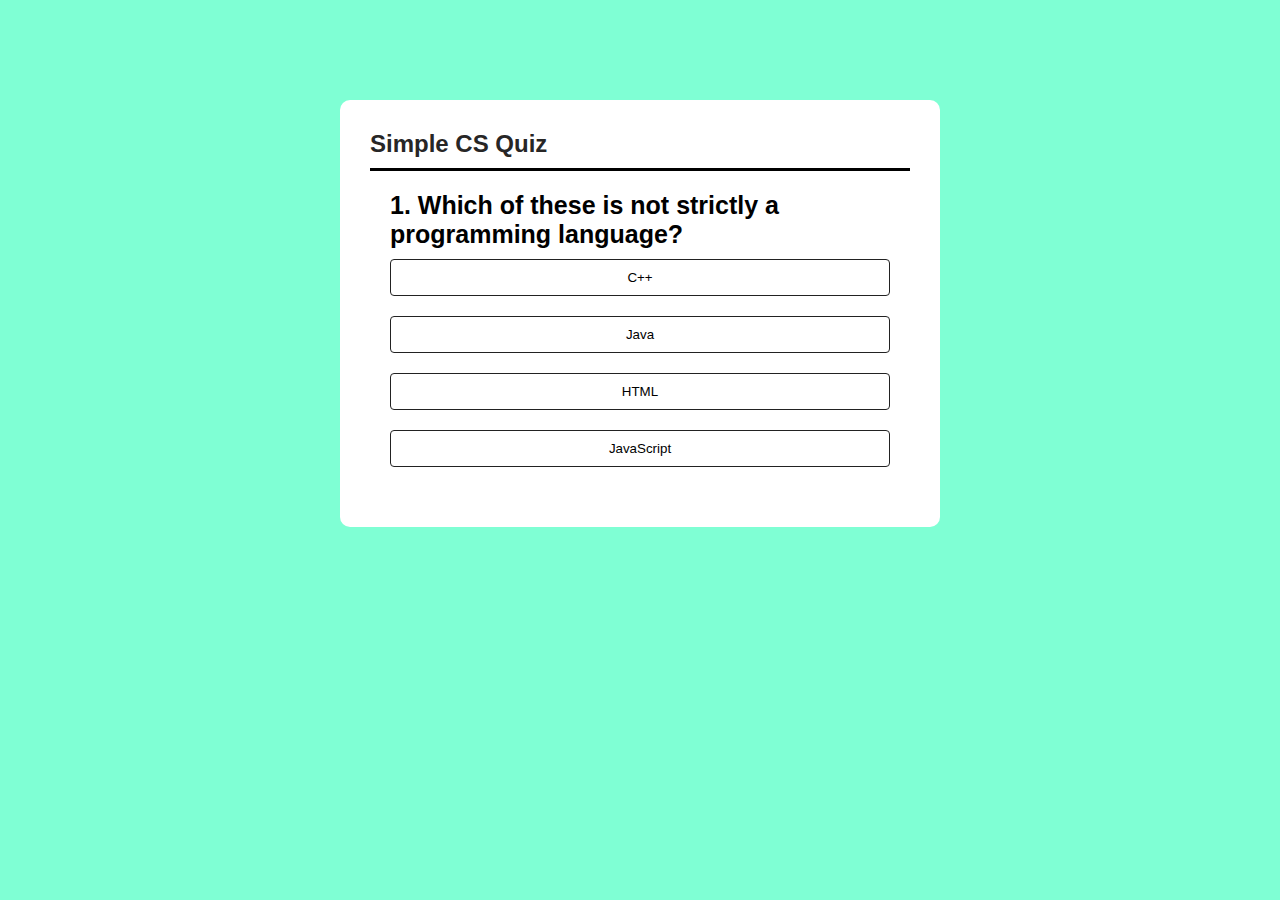
<file: index.html>
<!DOCTYPE html>
<html>
    <head>
        <title>Quiz App - Simple Quiz</title>
        <link rel="stylesheet" href="style.css" type="text/css">
    </head>
    <body>
        <div class="app">
            <h1>Simple CS Quiz</h1>
            <div class="quiz">
                <h2 id="question">Sample Question</h2>
                <div id="answer-buttons">
                    <button class="btn">Answer 1</button>
                    <button class="btn">Answer 2</button>
                    <button class="btn">Answer 3</button>
                    <button class="btn">Answer 4</button>
                </div>
                <button id="next-btn">Next</button>
            </div>
        </div>
        <script src="script.js"></script>
    </body> 
</html>
</file>
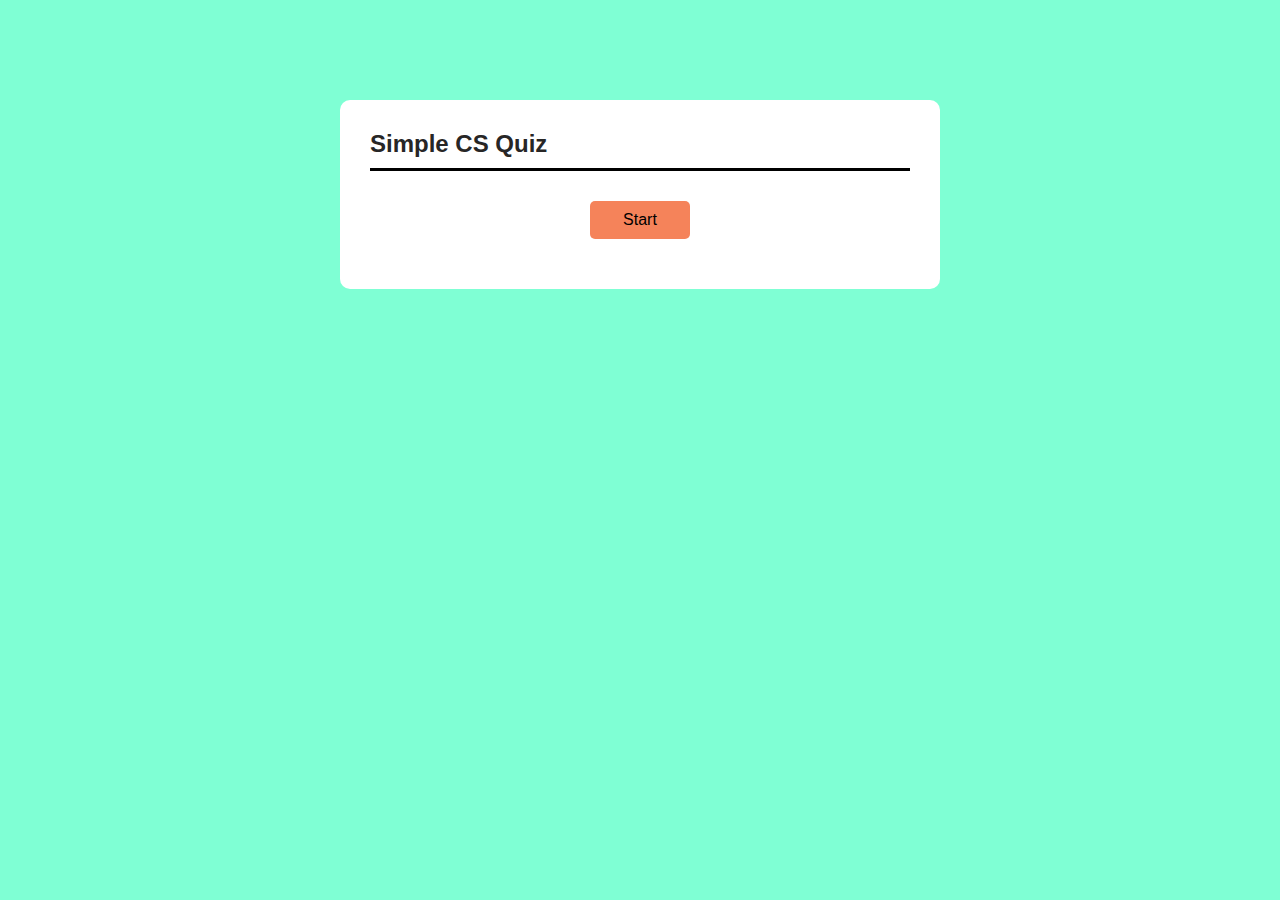
<file: quiz-app/index.html>
<!DOCTYPE html>
<html>
    <head>
        <title>Quiz App - Simple Quiz</title>
        <link rel="stylesheet" href="style.css" type="text/css">
    </head>
    <body>
        <div class="app">
            <h1>Simple CS Quiz</h1>
            <div class="quiz">
                <h2 id="question" class="hide">Sample Question</h2>
                <div id="answer-buttons">
                    <button class="btn hide">Answer 1</button>
                    <button class="btn hide">Answer 2</button>
                    <button class="btn hide">Answer 3</button>
                    <button class="btn hide">Answer 4</button>
                </div>
                <button id="next-btn" class="res-btn">Next</button>
                <button id="start-btn" class="res-btn">Start</button>
            </div>
        </div>
        <script src="script.js"></script>
    </body> 
</html>
</file>
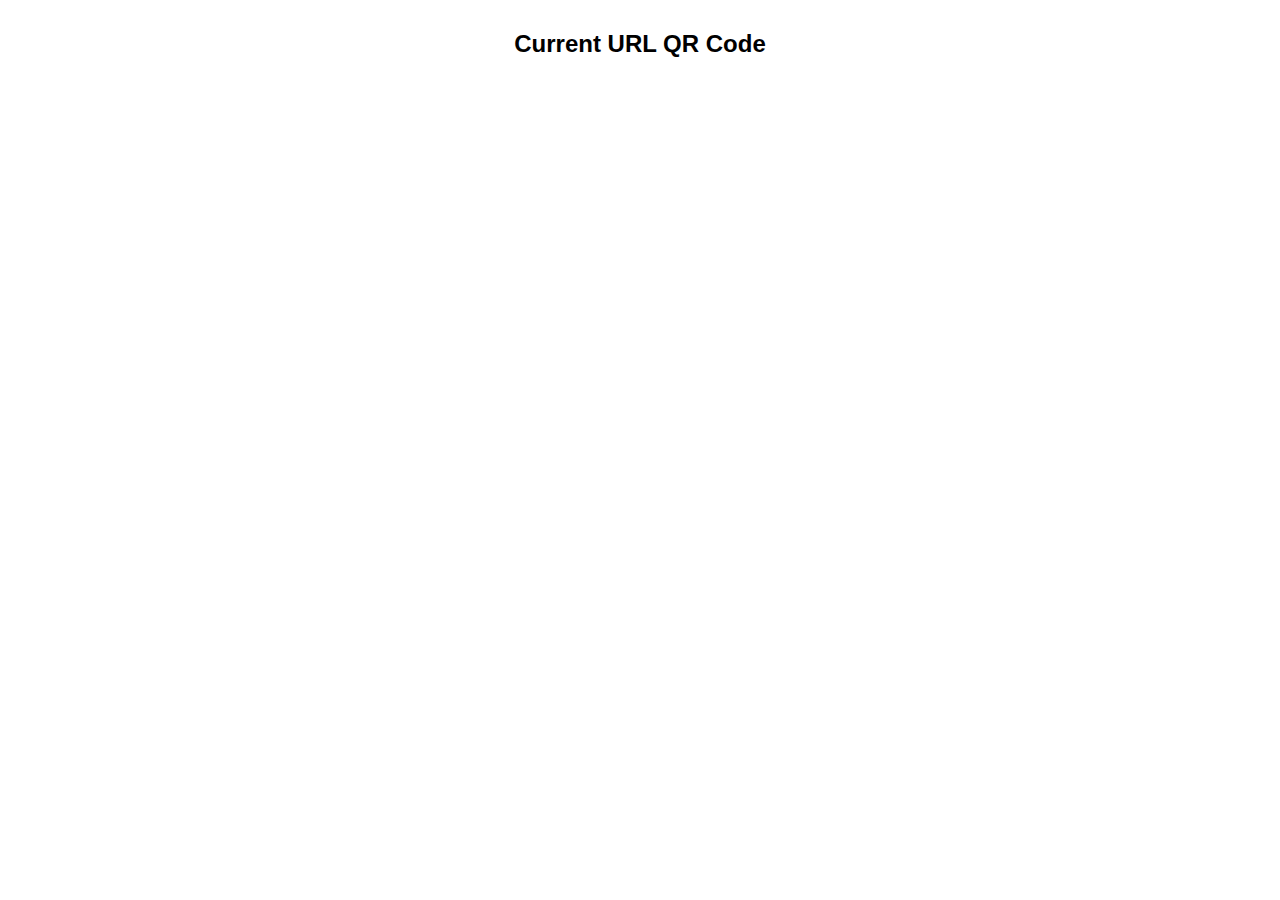
<file: YouQR/popup.html>
<!DOCTYPE html>
<html>
<head>
  <title>YouQR - Get QR Code</title>
  <link rel="stylesheet" type="text/css" href="popup.css">
</head>
<body>
  <div class="container">
    <h2>Current URL QR Code</h2>
    <div id="qrCode"></div>
  </div>
  <script src="qrcode.min.js"></script>
  <script src="popup.js"></script>
</body>
</html>
</file>
<file: style.css>
*{
    margin: 0;
    padding: 0;
    font-family: 'Lucida Sans', 'Lucida Sans Regular', 'Lucida Grande', 'Lucida Sans Unicode', Geneva, Verdana, sans-serif;
    box-sizing: border-box;
}
body{
    background: aquamarine;
}
.app{
    background: white;
    width: 90%;
    max-width: 600px;
    margin: 100px auto 0;
    border-radius: 10px;
    padding: 30px;
}
.app h1{
    font-size: 24px;
    color: rgb(39, 38, 38);
    border-bottom: #000 solid;
    padding-bottom: 10px;

}
.quiz{
    padding: 20px;
}
.quiz h2{
    font-size: 25px;
}
.btn {
    background-color: #fff;
    width: 100%;
    border: 1px solid #222;
    padding: 10px;
    margin: 10px 0;
    border-radius: 4px;
    cursor: pointer;
    transition: transform 0.2s ease-in-out, background-color 0.2s ease-in-out, font-size 0.2s ease-in-out;
}

.btn:hover:not(disabled) {
    background-color: #000;
    font-size: 110%;
    color: white;
}
.btn:disabled{
    cursor: no-drop
}
.correct{
    background: lightgreen;
    color: black;
}
.incorrect{
    background: red;
    color: black;
}
#next-btn{
    background: rgba(255, 127, 80, 0.615);
    font: inherit;
    width: 100px;
    border: 0;
    border-radius: 5px;
    padding: 10px;
    margin: 10px auto 0;
    cursor: pointer;
    display: block;
    transition: transform 0.1s ease-in-out, background-color 0.1s ease-in-out;
}

#next-btn:hover{
    transform: scale(1.2);
    background-color: rgba(255, 127, 80, 0.725);
}
</file>
<file: quiz-app/style.css>
*{
    margin: 0;
    padding: 0;
    font-family: 'Lucida Sans', 'Lucida Sans Regular', 'Lucida Grande', 'Lucida Sans Unicode', Geneva, Verdana, sans-serif;
    box-sizing: border-box;
}
body{
    background: aquamarine;
}
.app{
    background: white;
    width: 90%;
    max-width: 600px;
    margin: 100px auto 0;
    border-radius: 10px;
    padding: 30px;
}
.app h1{
    font-size: 24px;
    color: rgb(39, 38, 38);
    border-bottom: #000 solid;
    padding-bottom: 10px;

}
.quiz{
    padding: 20px;
}
.quiz h2{
    font-size: 25px;
}
.btn {
    background-color: #fff;
    width: 100%;
    height: 110%;
    font-size: larger;
    border: 1px solid #222;
    padding: 10px 0;
    margin: 10px 0;
    border-radius: 4px;
    cursor: pointer;
    transition: transform 0.2s ease-in-out, background-color 0.2s ease-in-out, font-size 0.2s ease-in-out;
}

.btn:hover:not(disabled) {
    background-color: #000;
    font-size: 150%;
    color: white;
}
.btn:disabled{
    cursor: no-drop
}
.correct{
    background: lightgreen;
    color: black;
}
.incorrect{
    background: #ff9393;
    color: black;
}
.res-btn{
    background: rgba(243, 100, 49, 0.799);
    font: inherit;
    width: 100px;
    max-width: 150px;
    border: 0;
    border-radius: 5px;
    padding: 10px;
    margin: 10px auto 0;
    cursor: pointer;
    display: block;
    transition: transform 0.1s ease-in-out, background-color 0.1s ease-in-out;
}

.res-btn:hover{
    transform: scale(1.2);
    background-color: rgba(255, 127, 80, 0.725);
}

.hide{
    display : none;
}
</file>
<file: YouQR/popup.css>
*{
  font-family: 'Gill Sans', 'Gill Sans MT', Calibri, 'Trebuchet MS', sans-serif;
}
body {
	line-height: 1;
  margin: 0;
  padding: 0;
  border: 0;
	font-size: 100%;
	font: inherit;
	vertical-align: baseline;
}
.container {
  display: flex;
  flex-direction: column;
  align-items: center;
  justify-content: center;
  min-width: 128px;
  padding: 10px;
  margin: 10px;
  padding-top: 0;
}
</file>
